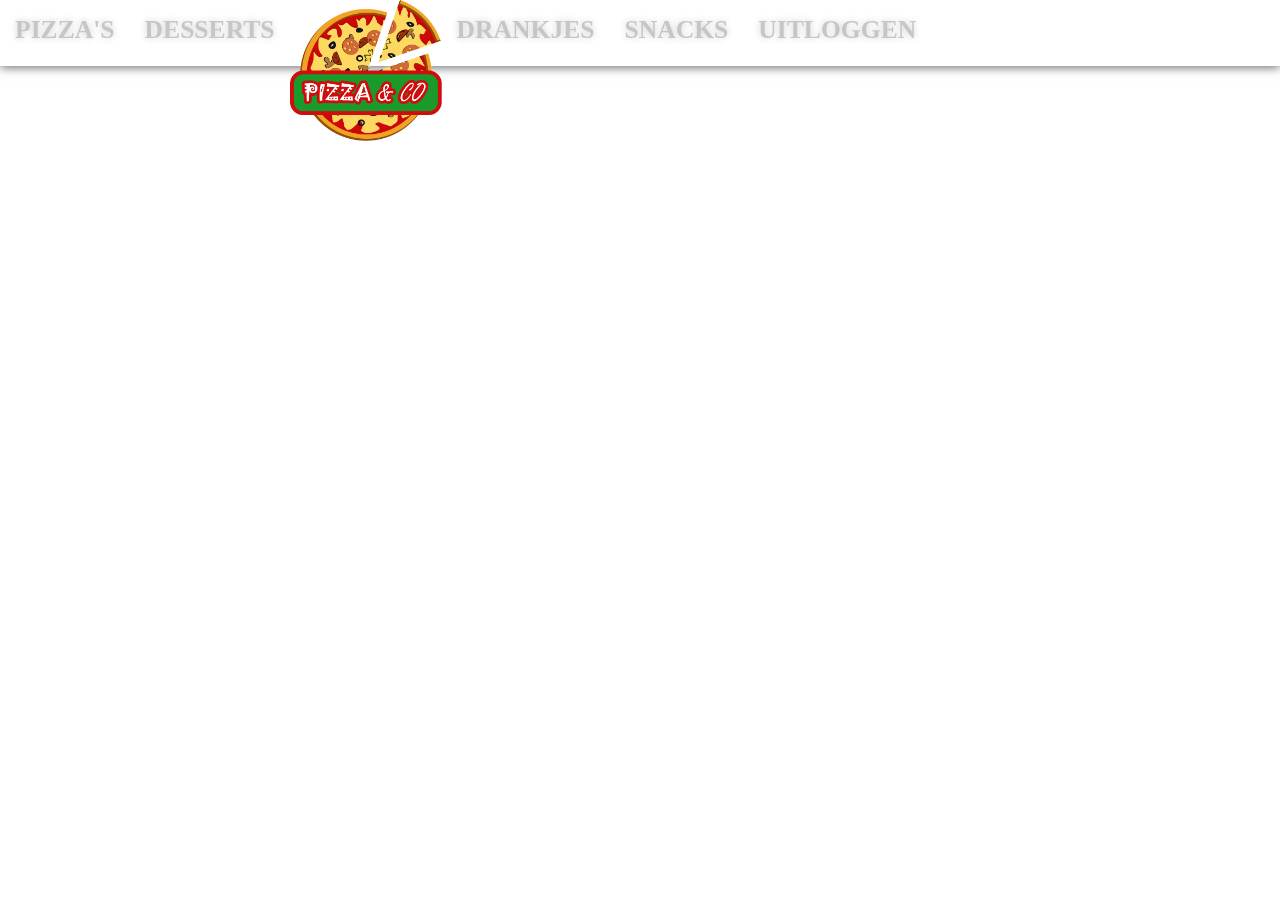
<file: Kevin/test.html>
<!DOCTYPE html>
<html>
<head>
<style>
body {
 margin:0px;
}

#nav
 {
  background-color: #ffffff;
 width:100%;

 height:66px; 
 box-shadow: 0px 1px 10px #5E5E5E;
 position:fixed;
 top:0px;
 left:0px;
 right:0px;

}
.nav-inner{ width:1373px; margin:auto;}
.title
 {
display:none;
 color:#EDEDED;
 font-family:verdana;
 font-size:25px;
 width:350px;
 margin-top:6px;
 margin-left:150px;
 font-weight:bold;
 float:left;
}


#navigation
{
 list-style-type:none;
 padding:0px; margin:0px;
    width:auto; 
    float:left;
    margin:0px auto 0px;
}

li 
{ 
display:block;
    float:left;
 padding:15px;
}
#nav a
{
font-size: 1.6em;
text-transform: uppercase;
text-shadow: 0 0 0.3em #464646;
font-weight: bold;
 font-family:century gothic;
 text-decoration:none;
 color:#262626;
 opacity:0.26;
} 
#nav a:hover 
{
opacity:0.36;
}

.span-logo {
margin-top:-100px;
display: inline-block;
vertical-align: top;
height: 105px;
width: 152px;
margin-top:0px;

}
div.main_logo{ padding:0px; float:left}
#nav div a.logo_li{ opacity:1}
.span-logo img{ width:100%; height:auto; }
.clear{ width:0px; height:0px; content:''; display:table; clear:both; float:none;}


</style>
</head>
<body>

<div id='nav'>
    <div class="nav-inner">
<p class='title'><a href='#'>Space Heroes Fansite</a></p>
<ul id='navigation'>
 <li><a href='#'>Pizza's</a></li>
 <li><a href='#'>Desserts</a></li>
  <li class="clear"></li>
    </ul>
    
<div class=" main_logo">
<a href='#' class="logo_li">
<span class='span-logo'>
<img src='images/logo.png'/>
</span>
</a>
    </div>
 <ul id='navigation'>
     <li><a href='#'>Drankjes</a></li>
     <li><a href='#'>Snacks</a></li>
     <li><a href='#'>Uitloggen</a></li>
     <li class="clear"> </li>
</ul>
    <div class="clear"></div>
    </div>
</div>
</body>
</html>
</file>
